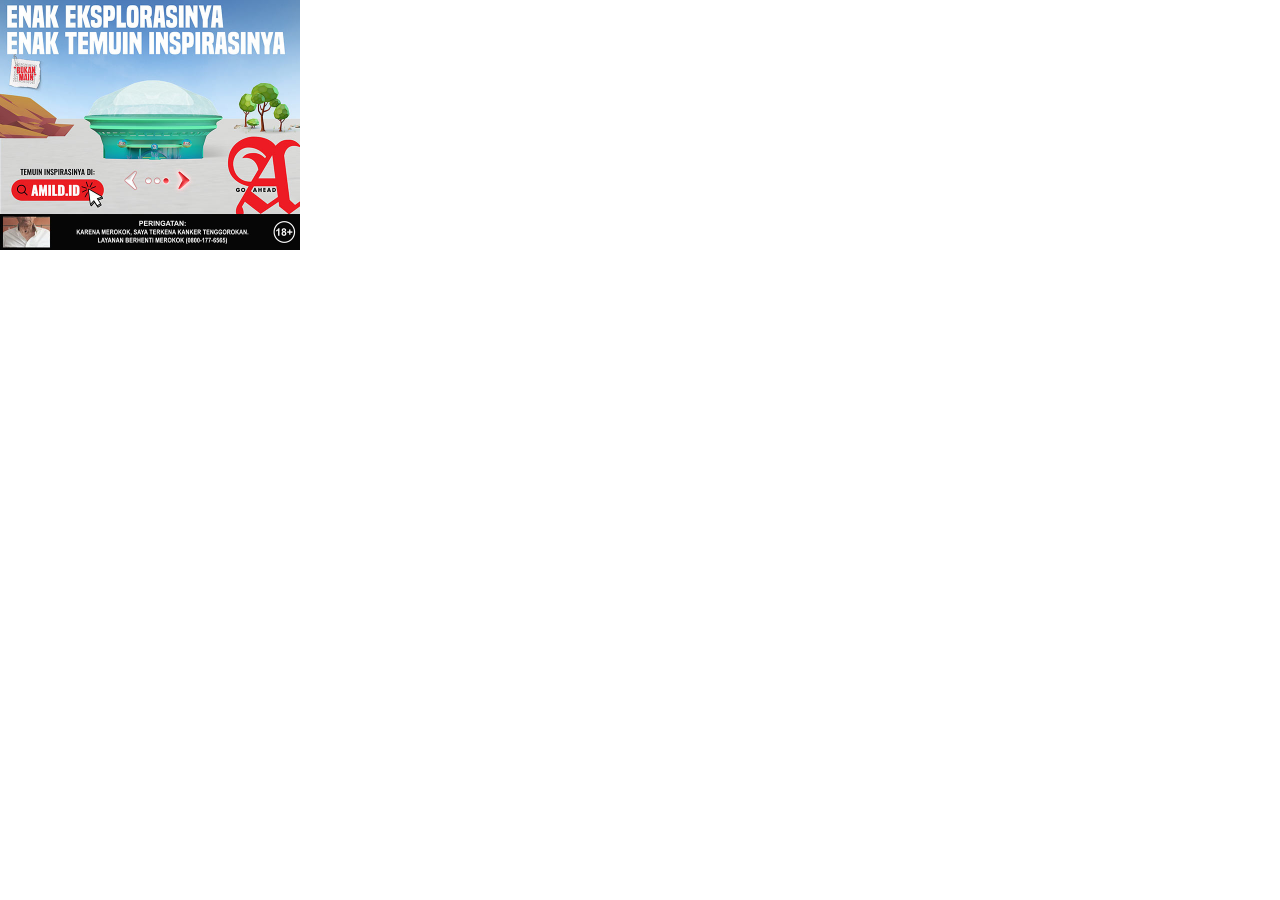
<file: mto/KV1/300x250/index.html>
<!DOCTYPE html>
<html>
<head>
	<title>300x250</title>
	<style>
		*{
			margin: 0;
			padding: 0;
		}
		body{
			margin: 0;
			padding: 0;
			width: 300px;
			height: 250px;
			overflow: hidden;
		}
		.canvas{
			width: 300px;
			height: 250px;
			margin: 0px auto;
			position: relative;
		}
		.canvas img{
			width: 100%;
		}
	</style>
</head>
<body>
	<div class="canvas">
		<a href="#" target="blank">
			<img src="600x500.jpg">
		</a>
	</div>
</body>
</html>
</file>
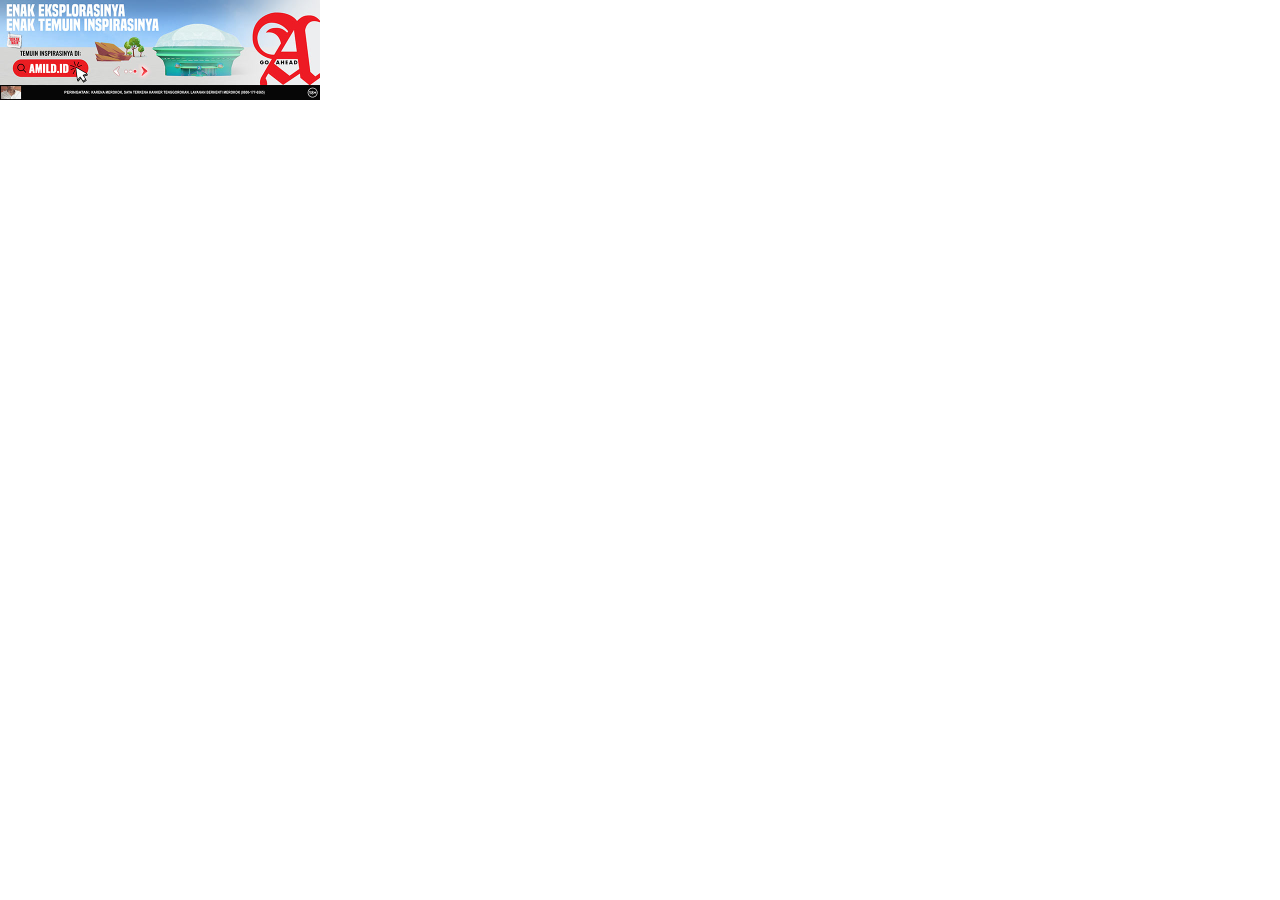
<file: mto/KV1/320x100/index.html>
<!DOCTYPE html>
<html>
<head>
	<title>320x100</title>
		<style>
		*{
			margin: 0;
			padding: 0;
		}
		body{
			width: 320px;
			height: 100px;
			overflow: hidden;
		}
		.canvas{
			width: 320px;
			height: 100px;
			position: relative;

		}
		.canvas img{
			position: absolute;
			width: 100%;
		}
	</style>
</head>
<body>
	<div class="canvas"> 
		<a href="#" target="blank">
			<img src="640x200.jpg">
		</a>
	</div>
</body>
</html>
</file>
